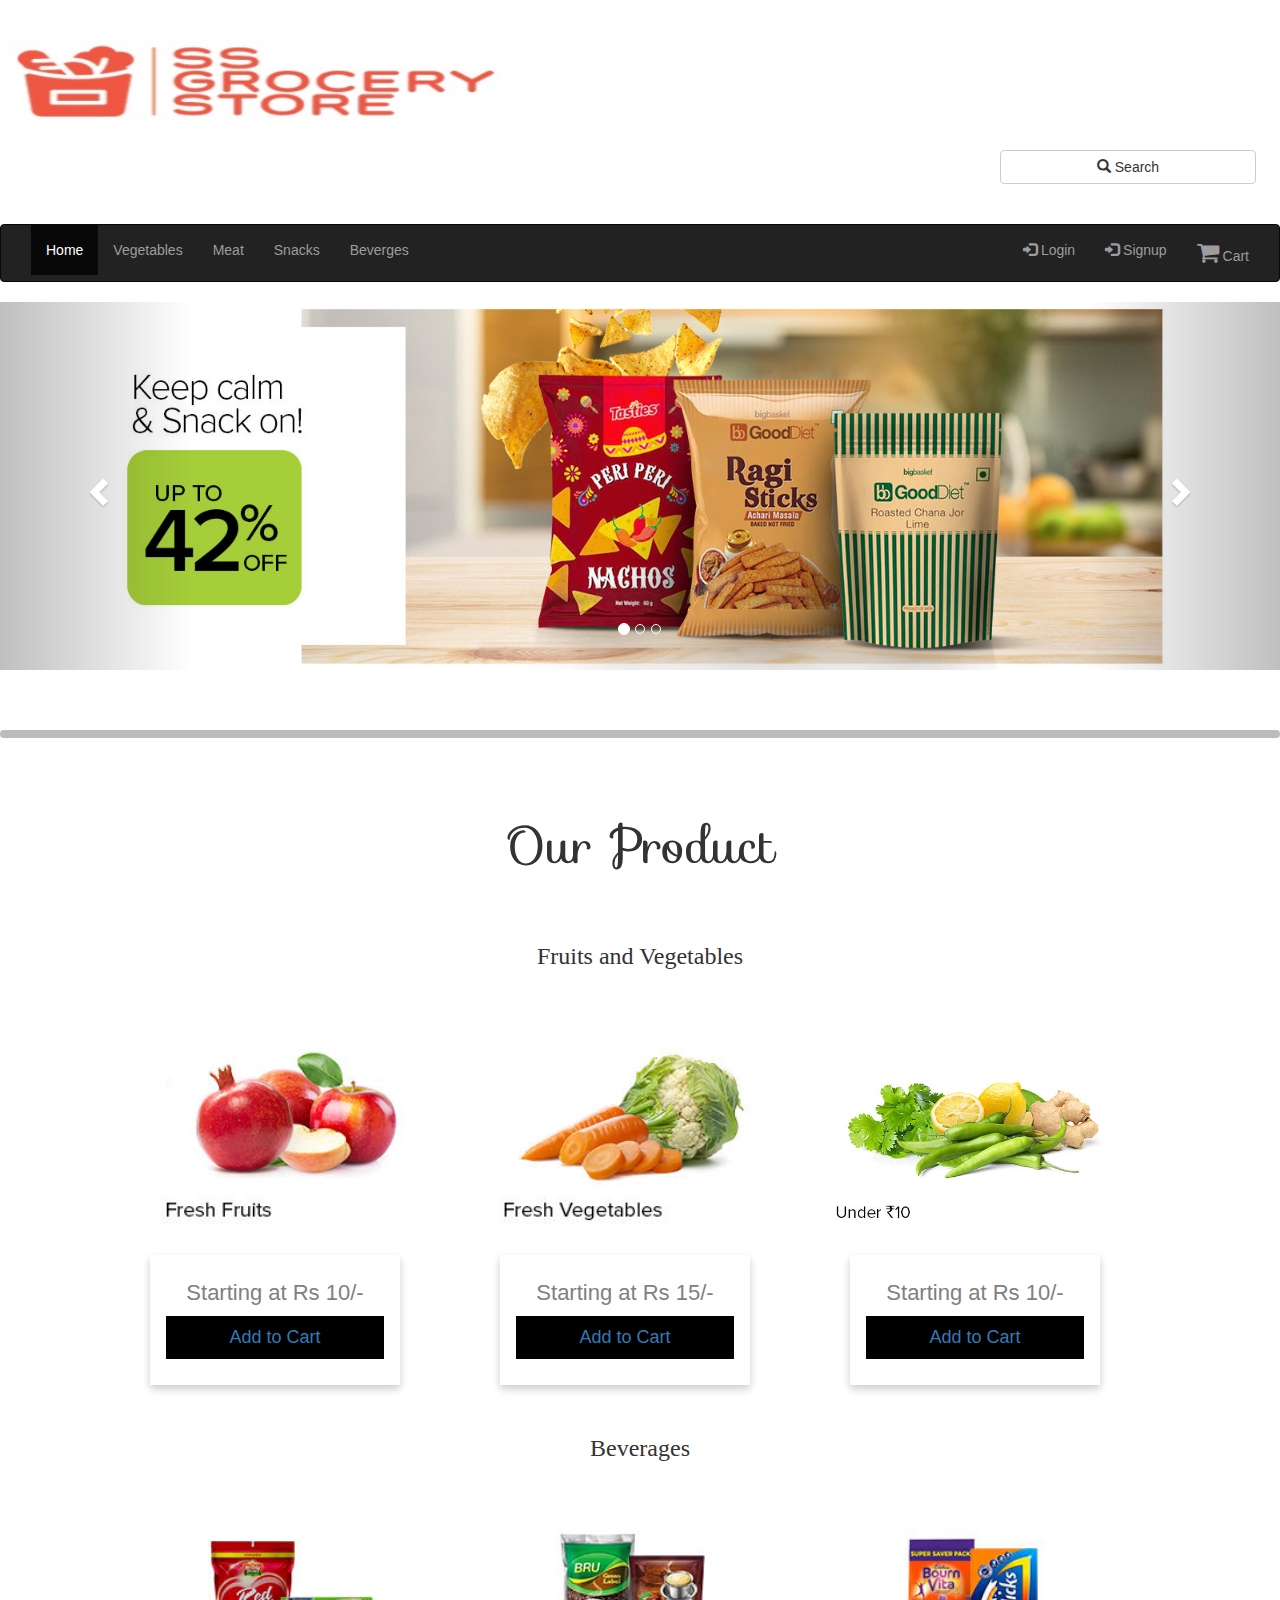
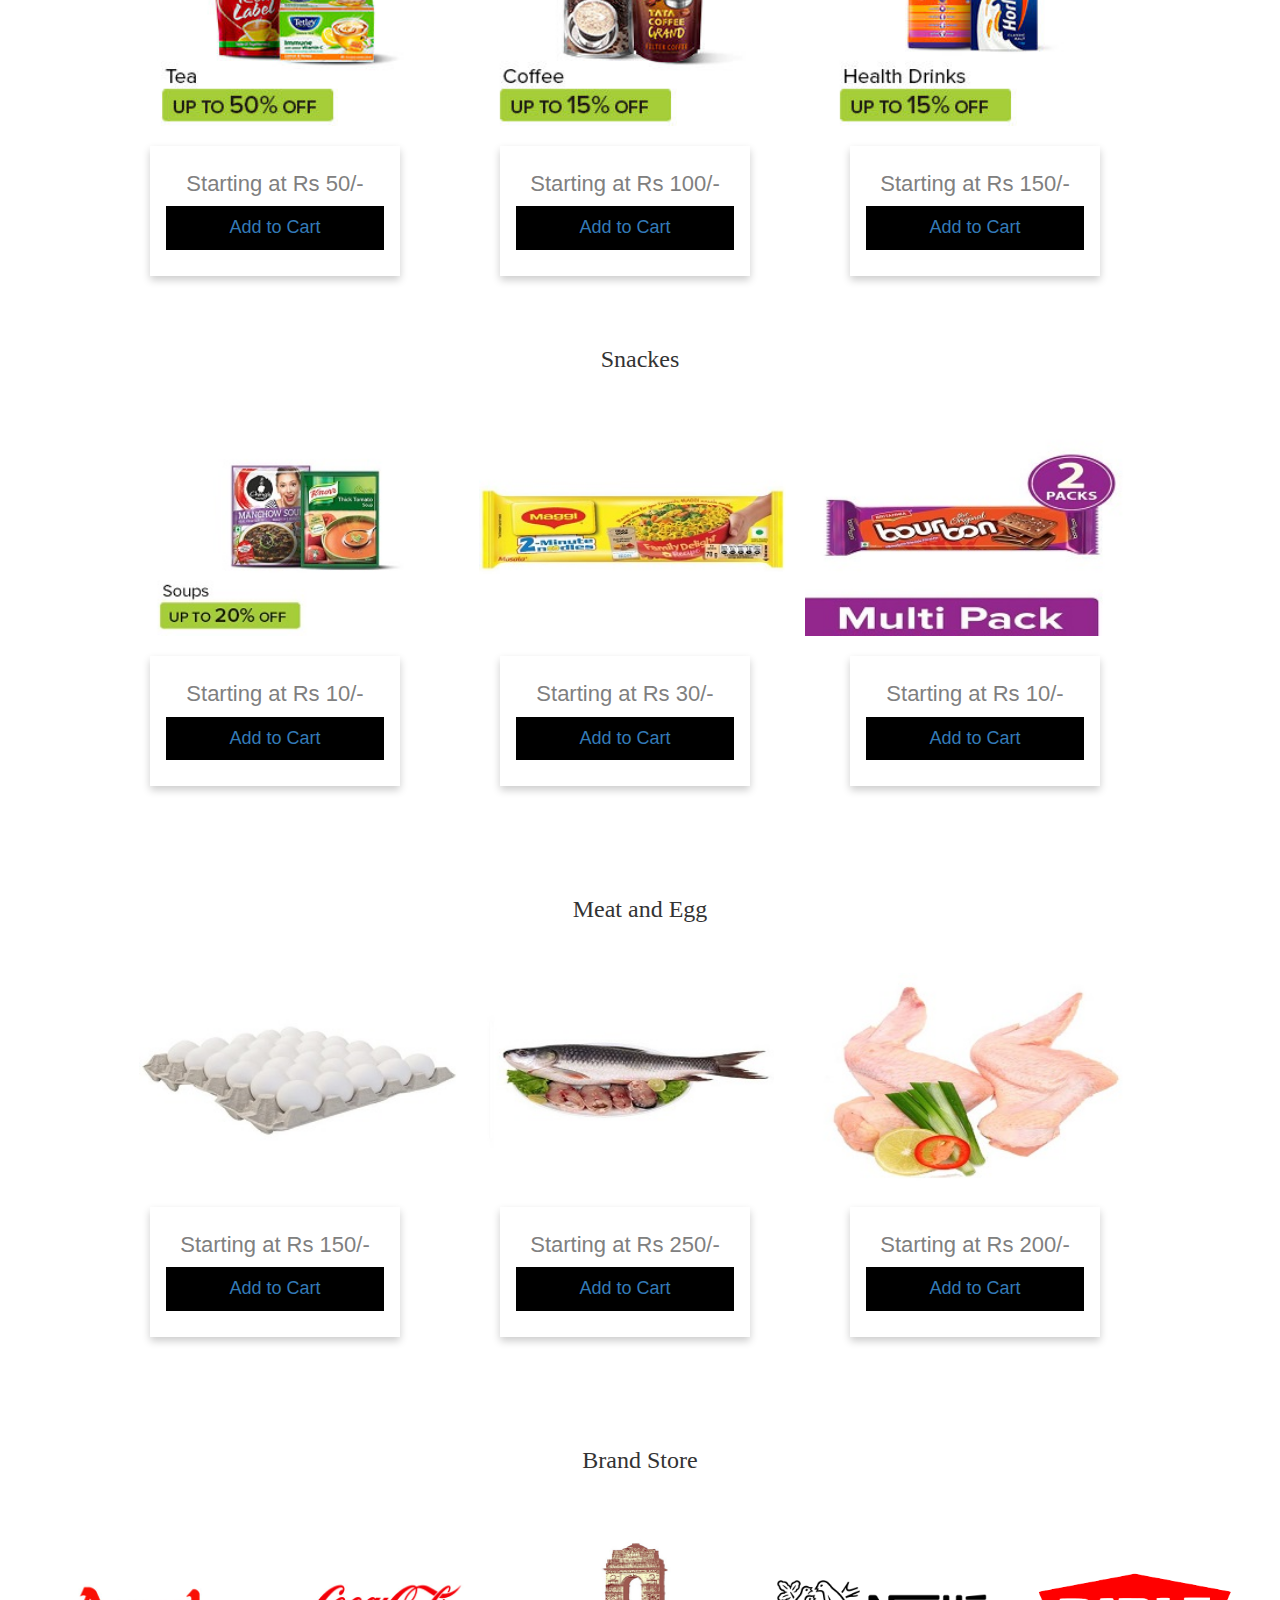
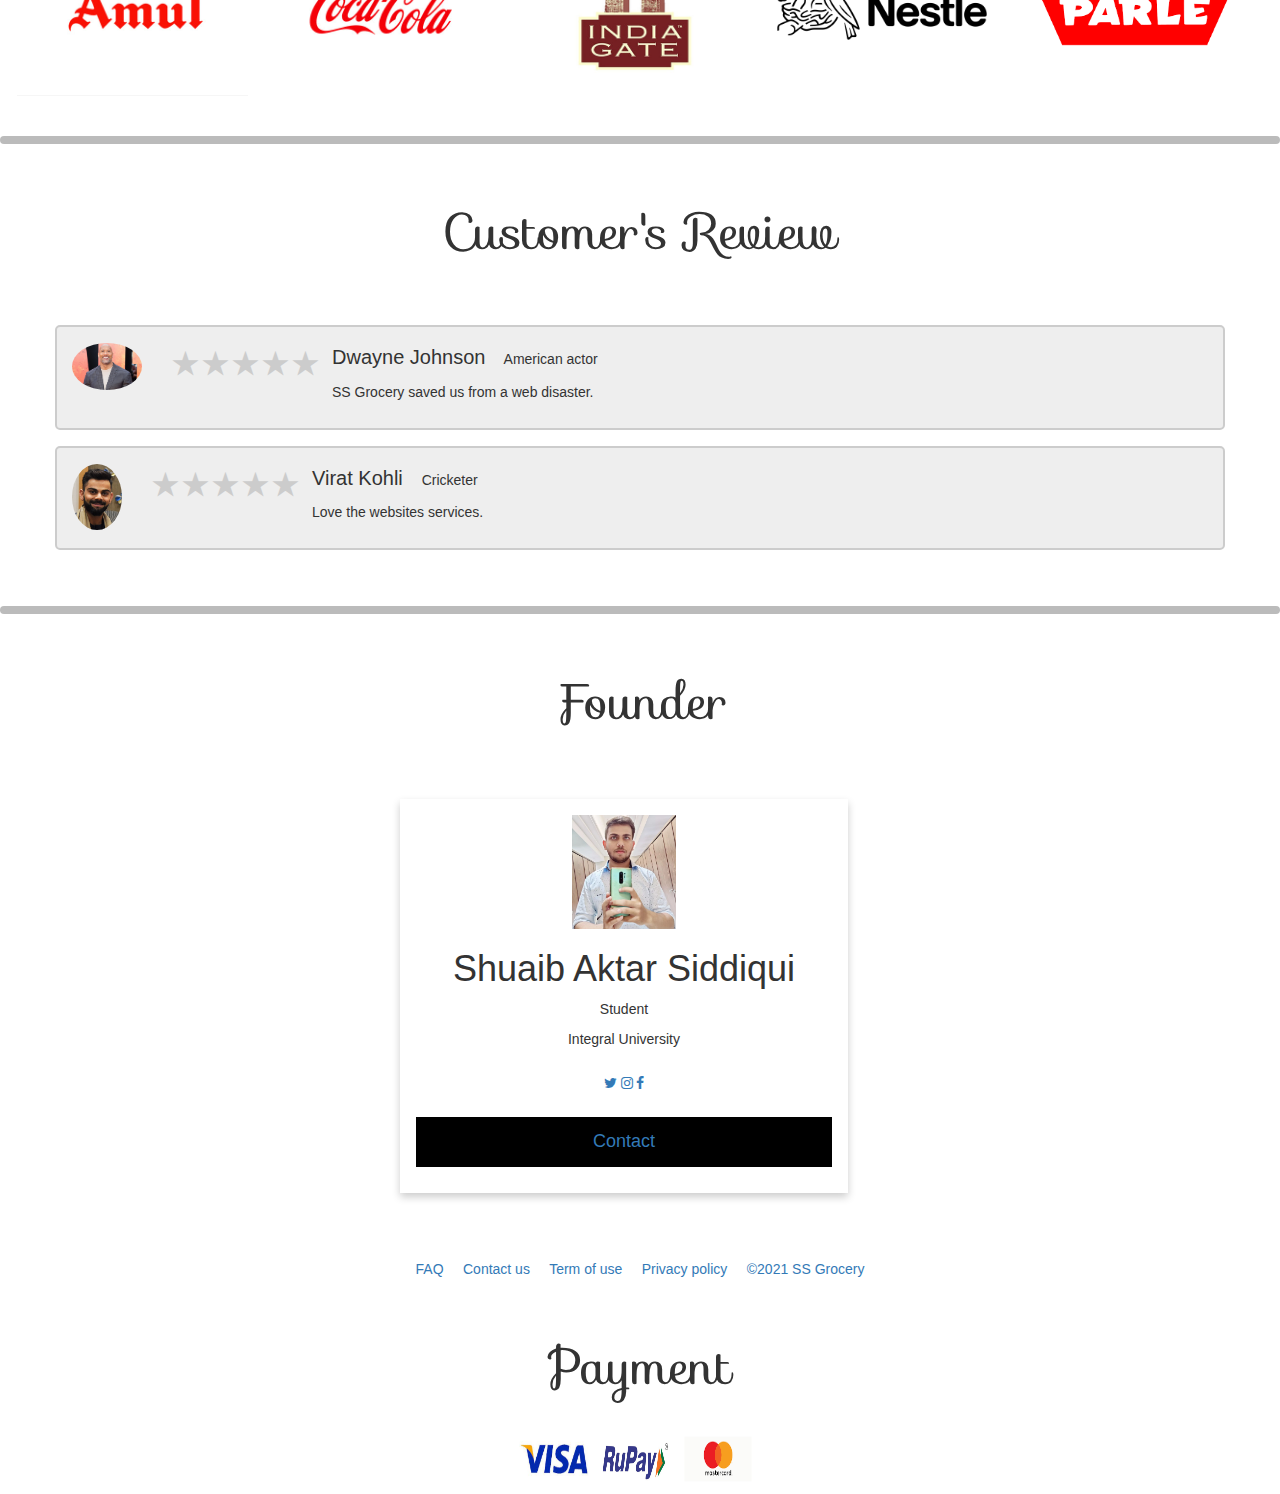
<file: index.html>
<!DOCTYPE html>
<html lang="en">
<head>
    <meta charset="UTF-8">
    <meta http-equiv="X-UA-Compatible" content="IE=edge">
    <meta name="viewport" content="width=device-width, initial-scale=1.0">
    <link rel = "icon" href = "images/logo.jpg" type = "image/x-icon">
    <link rel="stylesheet" href="stylesheet.css">
    <script src="script.js"></script>
    <title>Home | SS Grocery</title>
    <img src="images/logo.jpg" width="150px" height="150px" id="logo">&nbsp;&nbsp;&nbsp;&nbsp;
    
    <link rel="stylesheet" href="https://maxcdn.bootstrapcdn.com/bootstrap/3.4.1/css/bootstrap.min.css">
  <script src="https://ajax.googleapis.com/ajax/libs/jquery/3.5.1/jquery.min.js"></script>
  <script src="https://maxcdn.bootstrapcdn.com/bootstrap/3.4.1/js/bootstrap.min.js"></script>
    <link rel="stylesheet" href="https://cdnjs.cloudflare.com/ajax/libs/font-awesome/4.7.0/css/font-awesome.min.css">
    <link rel="stylesheet" href="https://fonts.googleapis.com/css?family=Sofia&effect=neon|outline|emboss|shadow-multiple">
</head>
<body>

<form class="example" action="">
  <button type="button" class="btn btn-default" id="sear">
    <span class="glyphicon glyphicon-search"></span> Search
  </button>
</form>
<br>
<br>
<body>
  <nav class="navbar navbar-inverse">
    <div class="container-fluid">
      <div class="navbar-header">
        <button type="button" class="navbar-toggle" data-toggle="collapse" data-target="#myNavbar">
          <span class="icon-bar"></span>
          <span class="icon-bar"></span>
          <span class="icon-bar"></span>                        
        </button>
        
      </div>
      <div class="collapse navbar-collapse" id="myNavbar">
        <ul class="nav navbar-nav">
          <li class="active"><a href="#">Home</a></li>
          <li><a href="vegetable.html">Vegetables</a></li>
          <li><a href="meat.html">Meat</a></li>
          <li><a href="snackes.html">Snacks</a></li>
          <li><a href="beverges.html">Beverges</a></li>
        </ul>
        <ul class="nav navbar-nav navbar-right">
          <li><a href="login.html"><span class="glyphicon glyphicon-log-in"></span> Login</a></li>
          <li><a href="signup.html"><span class="glyphicon glyphicon-log-in"></span> Signup</a></li>
          <li><a href="login.html"><i style="font-size:24px" class="fa">&#xf07a;</i><span class="glyphicon glyphicon-cart"></span> Cart</a></li>
        </ul>
      </div>
    </div>
  </nav>
          <center>
            <div id="myCarousel" class="carousel slide" data-ride="carousel">
              <!-- Indicators -->
              <ol class="carousel-indicators">
                <li data-target="#myCarousel" data-slide-to="0" class="active"></li>
                <li data-target="#myCarousel" data-slide-to="1"></li>
                <li data-target="#myCarousel" data-slide-to="2"></li>
              </ol>
          
              <!-- Wrapper for slides -->
              <div class="carousel-inner" role="listbox">
                <div class="item active">
                  <img src="images/3.jpg" alt="Image">
                  <div class="carousel-caption">
                    
                  </div>      
                </div>
          
                <div class="item">
                  <img src="images/5.jpg" alt="Image">
                  <div class="carousel-caption">
                  </div>      
                </div>
                <div class="item">
                  <img src="images/6.jpg" alt="Image">
                  <div class="carousel-caption">
                  </div> 
                  
              </div>
          
              <!-- Left and right controls -->
              <a class="left carousel-control" href="#myCarousel" role="button" data-slide="prev">
                <span class="glyphicon glyphicon-chevron-left" aria-hidden="true"></span>
                <span class="sr-only">Previous</span>
              </a>
              <a class="right carousel-control" href="#myCarousel" role="button" data-slide="next">
                <span class="glyphicon glyphicon-chevron-right" aria-hidden="true"></span>
                <span class="sr-only">Next</span>
              </a>
          </div>
</center>
<br>
<br>
      <hr class="rounded">
      <br>
      <br>
      <center><h1 class="font-effect-shadow-multiple" id="he">Our Product</h1></center>

      <br>
      <br>
      <center>
      <h3 id="a">Fruits and Vegetables</h3>
      <br>
      <br>
      <img src="images/8.jpg" id="veg" width="25%" usemap="#ve">&nbsp;&nbsp;&nbsp;&nbsp;
      <map name="ve">
      <area shape="rect" coords="0,0,275,184" alt="ve" href="https://www.bigbasket.com/pc/fruits-vegetables/fresh-fruits/?nc=Fruits%20and%20Vegetables&t_pg=%2Fnov-homepage-t1%2F&t_p=Dec-T1_2021&t_s=Fruits%20and%20Vegetables&t_pos_sec=7&t_pos_item=2&t_ch=desktop">
    </map>
      <img src="images/9.jpg" id="veg" width="25%" ussemap="#ve1">&nbsp;&nbsp;&nbsp;&nbsp;
      <img src="images/10.jpg" id="veg" width="25%" usemap="#ve1">&nbsp;&nbsp;&nbsp;&nbsp;
<br>
<br>
      
        <div class="card" id="c1" style="width: 250px;">
          <h6 class="price">Starting at Rs 10/-</h6>
          <h6><button><a href="login.html">Add to Cart</a></button></h6>  
        </div>
        <div class="card" id="c2" style="width: 250px;">
          <h6 class="price">Starting at Rs 15/-</h6>
          <h6><button><a href="login.html">Add to Cart</a></button></h6>  
        </div>
    
   
    <div class="card" id="c3" style="width: 250px;">
        <h6 class="price">Starting at Rs 10/-</h6>
        <h6><button><a href="login.html">Add to Cart</a></button></h6> 
      </div>
      <map name="ve1">
        <area shape="rect" coords="0,0,275,184" alt="ve" href="https://www.bigbasket.com/pc/fruits-vegetables/fresh-vegetables/?nc=Fruits%20and%20Vegetables&t_pg=%2Fnov-homepage-t1%2F&t_p=Dec-T1_2021&t_s=Fruits%20and%20Vegetables&t_pos_sec=7&t_pos_item=4&t_ch=desktop">
    </center>
      <br>
      <br>
      <br>
      <br>
      <br>
      <br>
      <br>
      <br>
      <center>
        <h3 id="a">Beverages</h3>
      
      <br>
      <br>
      <img src="images/17.jpg" id="veg" width="25%" usemap="#be">&nbsp;&nbsp;&nbsp;&nbsp;
      <img src="images/26.jpg" id="veg" width="25%" usemap="#be1">&nbsp;&nbsp;&nbsp;&nbsp;
      <img src="images/27.jpg" id="veg" width="25%" usemap="#be2">&nbsp;&nbsp;&nbsp;&nbsp;
      <map name="be">
        <area shape="rect" coords="0,0,275,184" alt="ve" href="https://www.bigbasket.com/sp/2111028-tea/?nc=Winter%20Beverages&t_pg=%2Fnov-homepage-t1%2F&t_p=Dec-T1_2021&t_s=Winter%20Beverages&t_pos_sec=9&t_pos_item=2&t_ch=desktop">
        <map name="be1">
          <area shape="rect" coords="0,0,275,184" alt="ve" href="https://www.bigbasket.com/sp/2111030-instant-coffee/?nc=Winter%20Beverages&t_pg=%2Fnov-homepage-t1%2F&t_p=Dec-T1_2021&t_s=Winter%20Beverages&t_pos_sec=9&t_pos_item=3&t_ch=desktop">
          <map name="be2">
            <area shape="rect" coords="0,0,275,184" alt="ve" href="https://www.bigbasket.com/sp/2111032-health-drinks/?nc=Winter%20Beverages&t_pg=%2Fnov-homepage-t1%2F&t_p=Dec-T1_2021&t_s=Winter%20Beverages&t_pos_sec=9&t_pos_item=5&t_ch=desktop">
            <br>
<br>
            <div class="card" id="c1" style="width: 250px;">
              <h6 class="price">Starting at Rs 50/-</h6>
              <h6><button><a href="login.html">Add to Cart</a></button></h6> 
            </div>
            <div class="card" id="c2" style="width: 250px;">
              <h6 class="price">Starting at Rs 100/-</h6>
              <h6><button><a href="login.html">Add to Cart</a></button></h6> 
            </div>
            <div class="card" id="c3" style="width: 250px;">
              <h6 class="price">Starting at Rs 150/-</h6>
              <h6><button><a href="login.html">Add to Cart</a></button></h6> 
            </div>
          </center>
      <br>
      <br>
      <br>
      <br>
      <br>
      <br>
      <br>
      <br>
      <br>
      <center>
      <h3 id="a">Snackes</h3>
      <br>
      <br>
      <img src="images/36.jpg" id="veg" width="25%" usemap="#sna1">&nbsp;&nbsp;&nbsp;&nbsp;
      <img src="images/37.jpg" id="veg" width="24%" usemap="#sna2">&nbsp;&nbsp;&nbsp;&nbsp;
      <img src="images/38.jpg" id="veg" width="25%" usemap="#sna3">&nbsp;&nbsp;&nbsp;&nbsp;
      <map name="sna1">
        <area shape="rect" coords="0,0,275,184" alt="ve" href="https://www.bigbasket.com/sp/2111033-soups/?nc=Winter%20Beverages&t_pg=%2Fnov-homepage-t1%2F&t_p=Dec-T1_2021&t_s=Winter%20Beverages&t_pos_sec=9&t_pos_item=1&t_ch=desktop">
        <map name="sna2">
          <area shape="rect" coords="0,0,275,184" alt="ve" href="https://www.bigbasket.com/ps/?q=maggie">
          <map name="sna3">
            <area shape="rect" coords="0,0,275,184" alt="ve" href="https://www.bigbasket.com/ps/?q=biscuits">
            <br>
            <br>
            <div class="card" id="c1" style="width: 250px;">
              <h6 class="price">Starting at Rs 10/-</h6>
              <h6><button><a href="login.html">Add to Cart</a></button></h6> 
            </div>
            <div class="card" id="c2" style="width: 250px;">
              <h6 class="price">Starting at Rs 30/-</h6>
              <h6><button><a href="login.html">Add to Cart</a></button></h6> 
            </div>
            <div class="card" id="c3" style="width: 250px;">
              <h6 class="price">Starting at Rs 10/-</h6>
              <h6><button><a href="login.html">Add to Cart</a></button></h6> 
            </div>
      </center>
      <br>
      <br>
      <br>
      <br>
      <br>
      <br>
      <br>
      <br>
      <br>
      <br>
      <br>
      <center>
      <h3 id="a">Meat and Egg</h3>
      <br>
      <br>
      <img src="images/egg.jpg" id="veg" width="25%" usemap="#m1">&nbsp;&nbsp;&nbsp;&nbsp;
      <img src="images/44.jpg" id="veg" width="24%" usemap="#m2">&nbsp;&nbsp;&nbsp;&nbsp;
      <img src="images/41.jpg" id="veg" width="25%" usemap="#m3">&nbsp;&nbsp;&nbsp;&nbsp;
      <map name="m1">
        <area shape="rect" coords="0,0,275,184" alt="ve" href="https://www.bigbasket.com/ps/?q=egg">
        <map name="m2">
          <area shape="rect" coords="0,0,275,184" alt="ve" href="https://www.bigbasket.com/ps/?q=fish">
          <map name="m3">
            <area shape="rect" coords="0,0,275,184" alt="ve" href="https://www.bigbasket.com/ps/?q=chicken">
            <br>
            <br>
            <div class="card" id="c1" style="width: 250px;">
              <h6 class="price">Starting at Rs 150/-</h6>
              <h6><button><a href="login.html">Add to Cart</a></button></h6> 
            </div>
            <div class="card" id="c2" style="width: 250px;">
              <h6 class="price">Starting at Rs 250/-</h6>
              <h6><button><a href="login.html">Add to Cart</a></button></h6> 
            </div>
            <div class="card" id="c3" style="width: 250px;">
              <h6 class="price">Starting at Rs 200/-</h6>
              <h6><button><a href="login.html">Add to Cart</a></button></h6> 
            </div>
      </center>
      <br>
      <br>
      <br>
      <br>
      <br>
      <br>
      <br>
      <br>
      <br>
      <br>
      <br>
      <center>
      <h3 id="a">Brand Store</h3>
      <br>
      <br>
      <img src="images/20.jpg"  width="18%">&nbsp;&nbsp;&nbsp;&nbsp;
      <img src="images/22.jpg"  width="18%">&nbsp;&nbsp;&nbsp;&nbsp;
      <img src="images/25.jpg"  width="18%">&nbsp;&nbsp;&nbsp;&nbsp;
      <img src="images/nes.png"  width="18%">&nbsp;&nbsp;&nbsp;&nbsp;
      <img src="images/par.png"  width="18%">&nbsp;&nbsp;&nbsp;&nbsp;

      </center>
      <br>
      <hr class="rounded">
      <br>
     
    <center><h1 class="font-effect-outline" id="he">Customer's Review</h1></center><br><br>
      <div class="container">
        <img src="images/45.jpg" alt="Avatar" style="width:70px">
        <div class="rate">
          <input type="radio" id="star5" name="rate" value="5" />
          <label for="star5" title="text">5 stars</label>
          <input type="radio" id="star4" name="rate" value="4" />
          <label for="star4" title="text">4 stars</label>
          <input type="radio" id="star3" name="rate" value="3" />
          <label for="star3" title="text">3 stars</label>
          <input type="radio" id="star2" name="rate" value="2" />
          <label for="star2" title="text">2 stars</label>
          <input type="radio" id="star1" name="rate" value="1" />
          <label for="star1" title="text">1 star</label>
        </div>
        <p><span>Dwayne Johnson</span> American actor</p>
        <p>SS Grocery saved us from a web disaster.</p>
      </div>
      
      <div class="container">
        <img src="images/46.jpg" alt="Avatar" style="width:50px">
        <div class="rate2">
          <input type="radio" id="star5" name="rate2" value="5" />
          <label for="star5" title="text">5 stars</label>
          <input type="radio" id="star4" name="rate2" value="4" />
          <label for="star4" title="text">4 stars</label>
          <input type="radio" id="star3" name="rate2" value="3" />
          <label for="star3" title="text">3 stars</label>
          <input type="radio" id="star2" name="rate2" value="2" />
          <label for="star2" title="text">2 stars</label>
          <input type="radio" id="star1" name="rate2" value="1" />
          <label for="star1" title="text">1 star</label>
        </div>
        <p><span>Virat Kohli</span> Cricketer</p>
        <p>Love the websites services.</p>
      </div>

      <br>
      <hr class="rounded">
      <br>
    
      <footer>
    <center>
    
            <h2 style="text-align:center" class="font-effect-shadow-multiple" id="he">Founder</h2>
            <br>
      <br>
      <br>
      

            <div class="card" id="c4">
              <img src="images/me.png" alt="Shuaib" style="width:25%">
              <h1>Shuaib Aktar Siddiqui</h1>
              <p class="title">Student</p>
              <p>Integral University</p>
              <div style="margin: 24px 0;">
                <a href="#"><i class="fa fa-twitter"></i></a>  
                <a href="https://www.instagram.com/shuaib.siddiqui_/"><i class="fa fa-instagram"></i></a>  
                <a href="https://www.facebook.com/shuaib.siddiqui.792197"><i class="fa fa-facebook"></i></a> 
              </div>
              <p><button><a href="contact.html">Contact</a></button></p>
            </div>
            <br>
            <br>
            <br>
      <br>
      <br>
      <br>
      <br>
      <br>
      <br>
      <br>
      <br>
      <br>
      <br>
      <br>
      <br>
      <br>
      <br>
      <br>
      <br>
      <br>
      <br>
      <br>
      <br>
      <center>
        <a href="#">FAQ</a>&nbsp;&nbsp;&nbsp;&nbsp;
        <a href="contact.html">Contact us</a>&nbsp;&nbsp;&nbsp;&nbsp;
        <a href="#">Term of use</a>&nbsp;&nbsp;&nbsp;&nbsp;
        <a href="#">Privacy policy</a>&nbsp;&nbsp;&nbsp;&nbsp;
        <a href="#">&copy;2021 SS Grocery</a></center>
    
    <br>
    <br>
            <h3 id="he">Payment</h3>
            <br>
            <img src="images/47.jpg" width="70px" height="70px" id="soc">&nbsp;&nbsp;
            <img src="images/48.jpg" width="70px" height="70px" id="soc">&nbsp;&nbsp;
            <img src="images/48.png" width="70px" height="70px" id="soc">&nbsp;&nbsp;
    </center></footer>
            
</body>
</html>
</file>
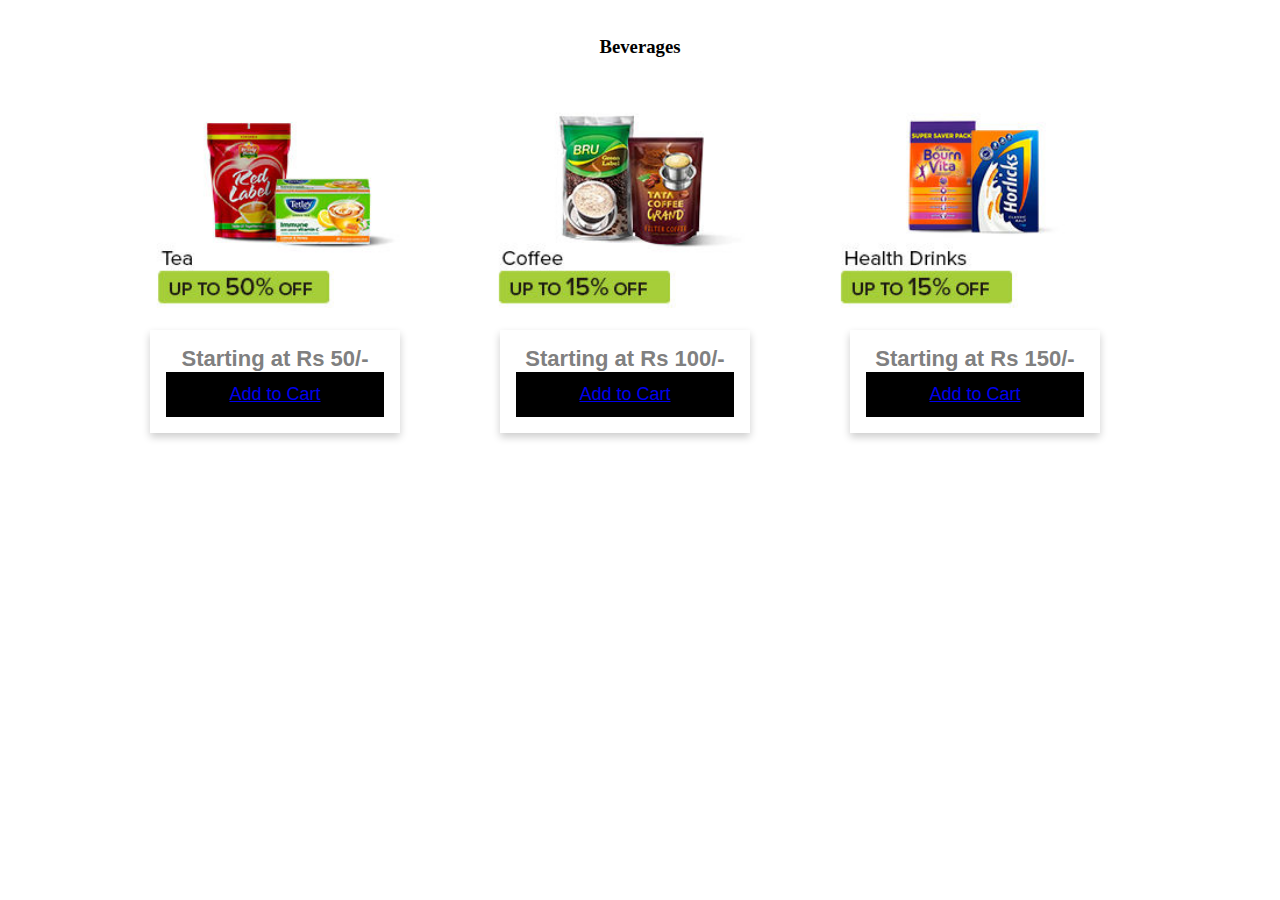
<file: beverges.html>
<!DOCTYPE html>
<html lang="en">
<head>
    <meta charset="UTF-8">
    <meta http-equiv="X-UA-Compatible" content="IE=edge">
    <meta name="viewport" content="width=device-width, initial-scale=1.0">
    <link rel = "icon" href = "images/logo.jpg" type = "image/x-icon">
    <link rel="stylesheet" href="stylesheet.css">
    <title>Beverages | SS Grocery</title>
</head>
<body>
    <br>
      <br>
      <center>
        <h3 id="a">Beverages</h3>
      
      <br>
      <br>
      <img src="images/17.jpg" id="veg" width="25%" usemap="#be">&nbsp;&nbsp;&nbsp;&nbsp;
      <img src="images/26.jpg" id="veg" width="25%" usemap="#be1">&nbsp;&nbsp;&nbsp;&nbsp;
      <img src="images/27.jpg" id="veg" width="25%" usemap="#be2">&nbsp;&nbsp;&nbsp;&nbsp;
      <map name="be">
        <area shape="rect" coords="0,0,275,184" alt="ve" href="https://www.bigbasket.com/sp/2111028-tea/?nc=Winter%20Beverages&t_pg=%2Fnov-homepage-t1%2F&t_p=Dec-T1_2021&t_s=Winter%20Beverages&t_pos_sec=9&t_pos_item=2&t_ch=desktop">
        <map name="be1">
          <area shape="rect" coords="0,0,275,184" alt="ve" href="https://www.bigbasket.com/sp/2111030-instant-coffee/?nc=Winter%20Beverages&t_pg=%2Fnov-homepage-t1%2F&t_p=Dec-T1_2021&t_s=Winter%20Beverages&t_pos_sec=9&t_pos_item=3&t_ch=desktop">
          <map name="be2">
            <area shape="rect" coords="0,0,275,184" alt="ve" href="https://www.bigbasket.com/sp/2111032-health-drinks/?nc=Winter%20Beverages&t_pg=%2Fnov-homepage-t1%2F&t_p=Dec-T1_2021&t_s=Winter%20Beverages&t_pos_sec=9&t_pos_item=5&t_ch=desktop">
            <br>
<br>
            <div class="card" id="c1" style="width: 250px;">
              <h6 class="price">Starting at Rs 50/-</h6>
              <h6><button><a href="login.html">Add to Cart</a></button></h6> 
            </div>
            <div class="card" id="c2" style="width: 250px;">
              <h6 class="price">Starting at Rs 100/-</h6>
              <h6><button><a href="login.html">Add to Cart</a></button></h6> 
            </div>
            <div class="card" id="c3" style="width: 250px;">
              <h6 class="price">Starting at Rs 150/-</h6>
              <h6><button><a href="login.html">Add to Cart</a></button></h6> 
            </div>
          </center>
</body>
</html>
</file>
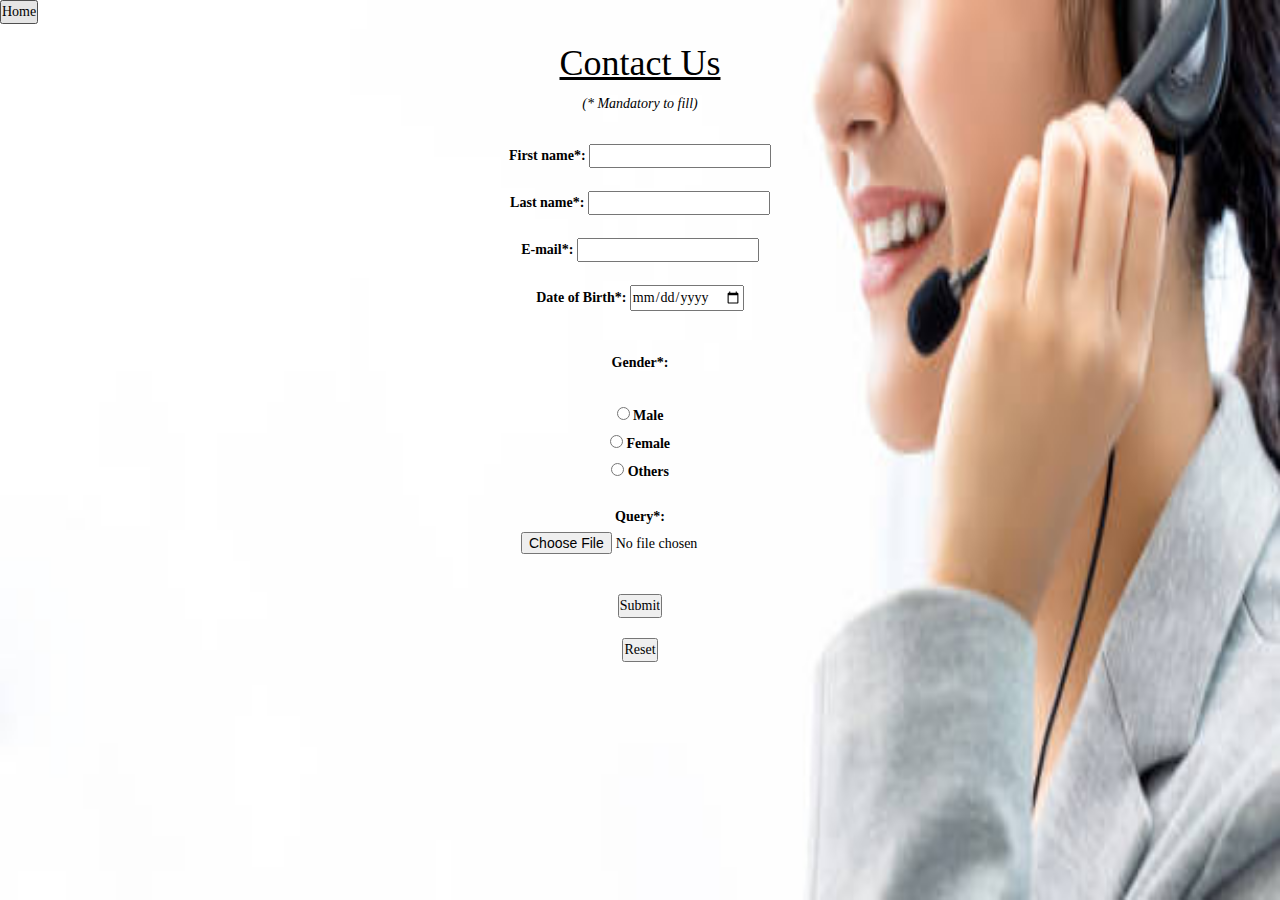
<file: contact.html>
<!DOCTYPE html>
<html lang="en">
<head>
    <meta charset="UTF-8">
    <meta http-equiv="X-UA-Compatible" content="IE=edge">
    <meta name="viewport" content="width=device-width>, initial-scale=1.0">
    <link rel = "icon" href = "images/logo.jpg" type = "image/x-icon">
    <link rel="stylesheet" href="https://maxcdn.bootstrapcdn.com/bootstrap/3.4.1/css/bootstrap.min.css">
  <script src="https://ajax.googleapis.com/ajax/libs/jquery/3.5.1/jquery.min.js"></script>
  <script src="https://maxcdn.bootstrapcdn.com/bootstrap/3.4.1/js/bootstrap.min.js"></script>
    <link rel="stylesheet" href="https://cdnjs.cloudflare.com/ajax/libs/font-awesome/4.7.0/css/font-awesome.min.css">
    <link rel="stylesheet" href="https://fonts.googleapis.com/css?family=Sofia&effect=neon|outline|emboss|shadow-multiple">
    <link rel="stylesheet" href="stylesheet.css">
    <title>Contact us | SS Grocery</title>
    <button onclick="document.location='index.html'" id="home">Home</button>
    
</head>
<style>
    body{
    color:black;
    font-family: Georgia, 'Times New Roman', Times, serif;
    background-image: url('images/conbg.jpg');
    background-repeat: no-repeat;
    background-attachment: fixed;
  background-size: 100% 100%;

}


</style>
<body>
    <center>
    <h1><u>Contact Us</u></h1>
    <p><i>(* Mandatory to fill)</i></p><br>
     <form action="contact.php" method="post">
  <label for="fname">First name*:</label>
  <input type="text" id="fname" name="fname" required><br><br>
  <label for="lname">Last name*:</label>
  <input type="text" id="lname" name="lname" required><br><br>
  <label for="email">E-mail*:</label>
  <input type="email" id="email" name="email"required ><br><br>
  <label for="dob">Date of Birth*:</label>
  <input type="date" id="dob" name="dob" required><br><br><br>
  <b><P>Gender*:</P><br></b>
  <input type="radio" id="male" name="GENDER" value="Male">
  <label for="male">Male</label><br>
  <input type="radio" id="female" name="GENDER" value="Female">
  <label for="female">Female</label><br>
  <input type="radio" id="others" name="GENDER" value="Others">
  <label for="others">Others</label><br><br>
  <label for="resume">Query*:</label>
  <input type="file" id="resume" name="resume" required><br>
  <label for="submit"></label><br>
  <input type="submit" id="submit" name="submit"><br>
  <label for="reset"></label><br>
  <input type="reset" id="reset" name="reset"><br>
  
</form>
</center> 
</body>
</html>
</file>
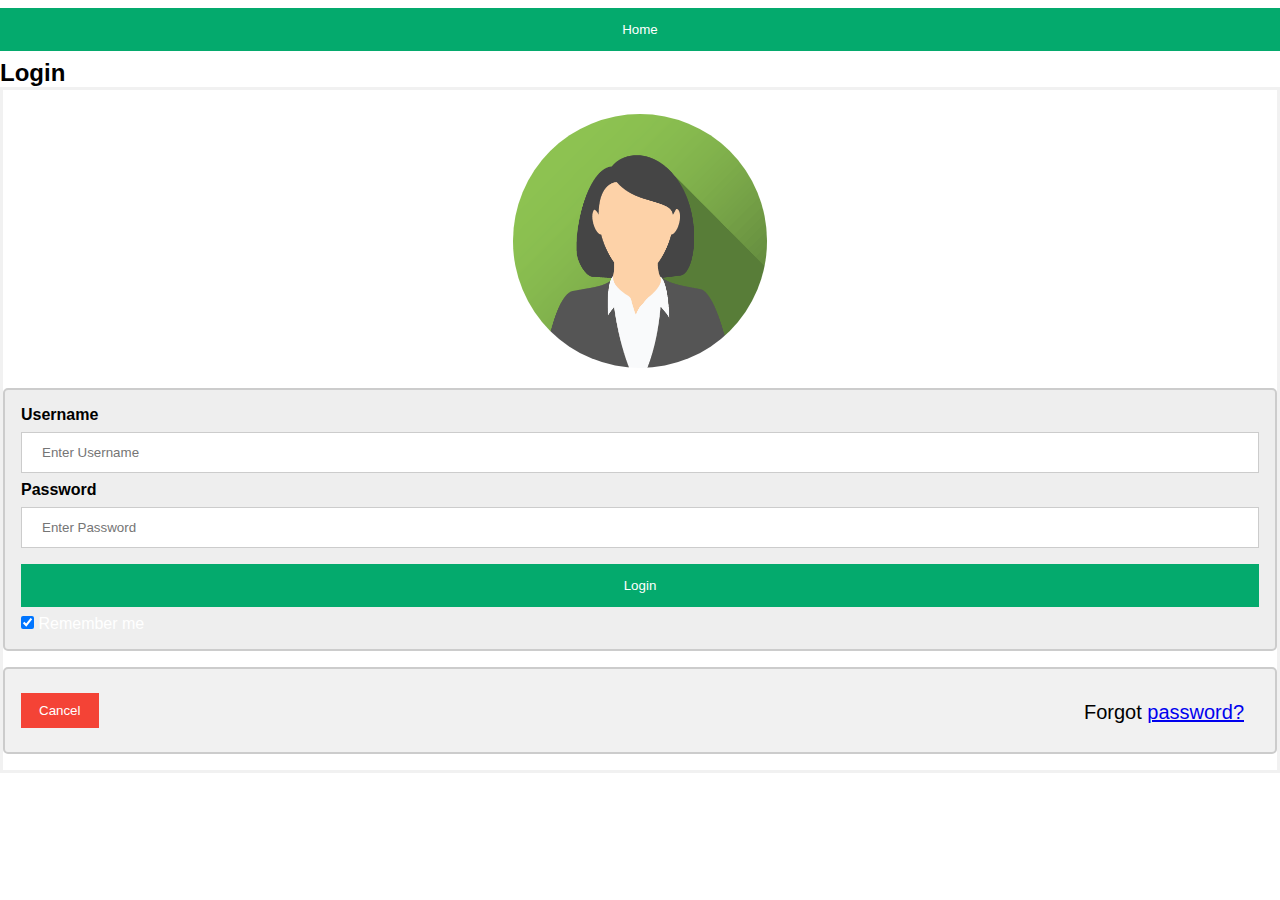
<file: login.html>
<!DOCTYPE html>
<html lang="en">
<head>
    <meta charset="UTF-8">
    <link rel = "icon" href = "images/logo.jpg" type = "image/x-icon">
    <meta http-equiv="X-UA-Compatible" content="IE=edge">
    <meta name="viewport" content="width=device-width, initial-scale=1.0">
    <title>Login | SS Grocery</title>
    <link rel="stylesheet" href="stylesheet.css">
    <button onclick="document.location='index.html'" id="home">Home</button>
</head>
<style>
  body {font-family: Arial, Helvetica, sans-serif;}
  form {border: 3px solid #f1f1f1;}
  
  input[type=text], input[type=password] {
    width: 100%;
    padding: 12px 20px;
    margin: 8px 0;
    display: inline-block;
    border: 1px solid #ccc;
    box-sizing: border-box;
    
  }
  
  button {
    background-color: #04AA6D;
    color: white;
    padding: 14px 20px;
    margin: 8px 0;
    border: none;
    cursor: pointer;
    width: 100%;
  }
  
  button:hover {
    opacity: 0.8;
  }
  
  .cancelbtn {
    width: auto;
    padding: 10px 18px;
    background-color: #f44336;
  }
  
  .imgcontainer {
    text-align: center;
    margin: 24px 0 12px 0;
  }
  
  img.avatar {
    width: 20%;
    border-radius: 50%;
  }
  
  .container {
    padding: 16px;
  }
  
  span.psw {
    float: right;
    padding-top: 16px;
  }
  #cb{
    color:white;
  }
  /* Change styles for span and cancel button on extra small screens */
  @media screen and (max-width: 300px) {
    span.psw {
       display: block;
       float: none;
    }
    .cancelbtn {
       width: 100%;
    }
  }
  </style>
<body>
    <h2>Login</h2>

<form action="login.php" method="post">
  <div class="imgcontainer">
    <img src="images/img_avatar2.png" alt="Avatar" class="avatar" width="50%">
  </div>

  <div class="container">
    <label for="uname"><b>Username</b></label>
    <input type="text" placeholder="Enter Username" name="username" required>

    <label for="psw"><b>Password</b></label>
    <input type="password" placeholder="Enter Password" name="password" required>
        
    <button type="submit">Login</button>
    <label id="cb">
      <input type="checkbox" checked="checked" name="remember" > Remember me
    </label>
  </div>

  <div class="container" style="background-color:#f1f1f1">
    <button type="button" class="cancelbtn">Cancel</button>
    <span class="psw">Forgot <a href="#">password?</a></span>
  </div>
</form>

</body>
</html>
</file>
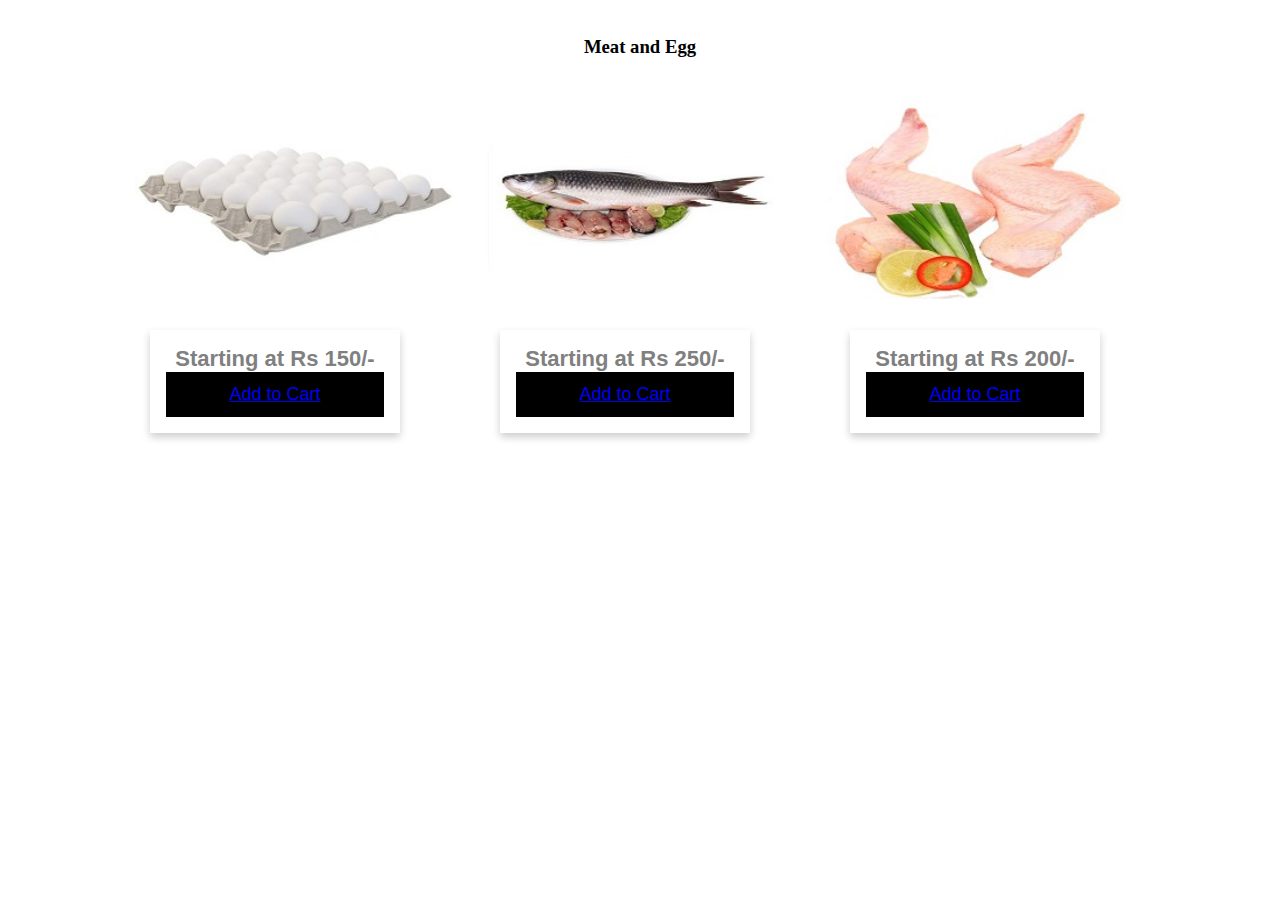
<file: meat.html>
<!DOCTYPE html>
<html lang="en">
<head>
    <meta charset="UTF-8">
    <meta http-equiv="X-UA-Compatible" content="IE=edge">
    <meta name="viewport" content="width=device-width, initial-scale=1.0">
    <link rel = "icon" href = "images/logo.jpg" type = "image/x-icon">
    <link rel="stylesheet" href="stylesheet.css">
    <title>Meat and Egg | SS Grocery</title>
</head>
<body>
    <br>
      <br>
      <center>
        <h3 id="a">Meat and Egg</h3>
        <br>
        <br>
        <img src="images/egg.jpg" id="veg" width="25%" usemap="#m1">&nbsp;&nbsp;&nbsp;&nbsp;
        <img src="images/44.jpg" id="veg" width="24%" usemap="#m2">&nbsp;&nbsp;&nbsp;&nbsp;
        <img src="images/41.jpg" id="veg" width="25%" usemap="#m3">&nbsp;&nbsp;&nbsp;&nbsp;
        <map name="m1">
          <area shape="rect" coords="0,0,275,184" alt="ve" href="https://www.bigbasket.com/ps/?q=egg">
          <map name="m2">
            <area shape="rect" coords="0,0,275,184" alt="ve" href="https://www.bigbasket.com/ps/?q=fish">
            <map name="m3">
              <area shape="rect" coords="0,0,275,184" alt="ve" href="https://www.bigbasket.com/ps/?q=chicken">
              <br>
              <br>
              <div class="card" id="c1" style="width: 250px;">
                <h6 class="price">Starting at Rs 150/-</h6>
                <h6><button><a href="login.html">Add to Cart</a></button></h6> 
              </div>
              <div class="card" id="c2" style="width: 250px;">
                <h6 class="price">Starting at Rs 250/-</h6>
                <h6><button><a href="login.html">Add to Cart</a></button></h6> 
              </div>
              <div class="card" id="c3" style="width: 250px;">
                <h6 class="price">Starting at Rs 200/-</h6>
                <h6><button><a href="login.html">Add to Cart</a></button></h6> 
              </div>
        </center>
</body>
</html>
</file>
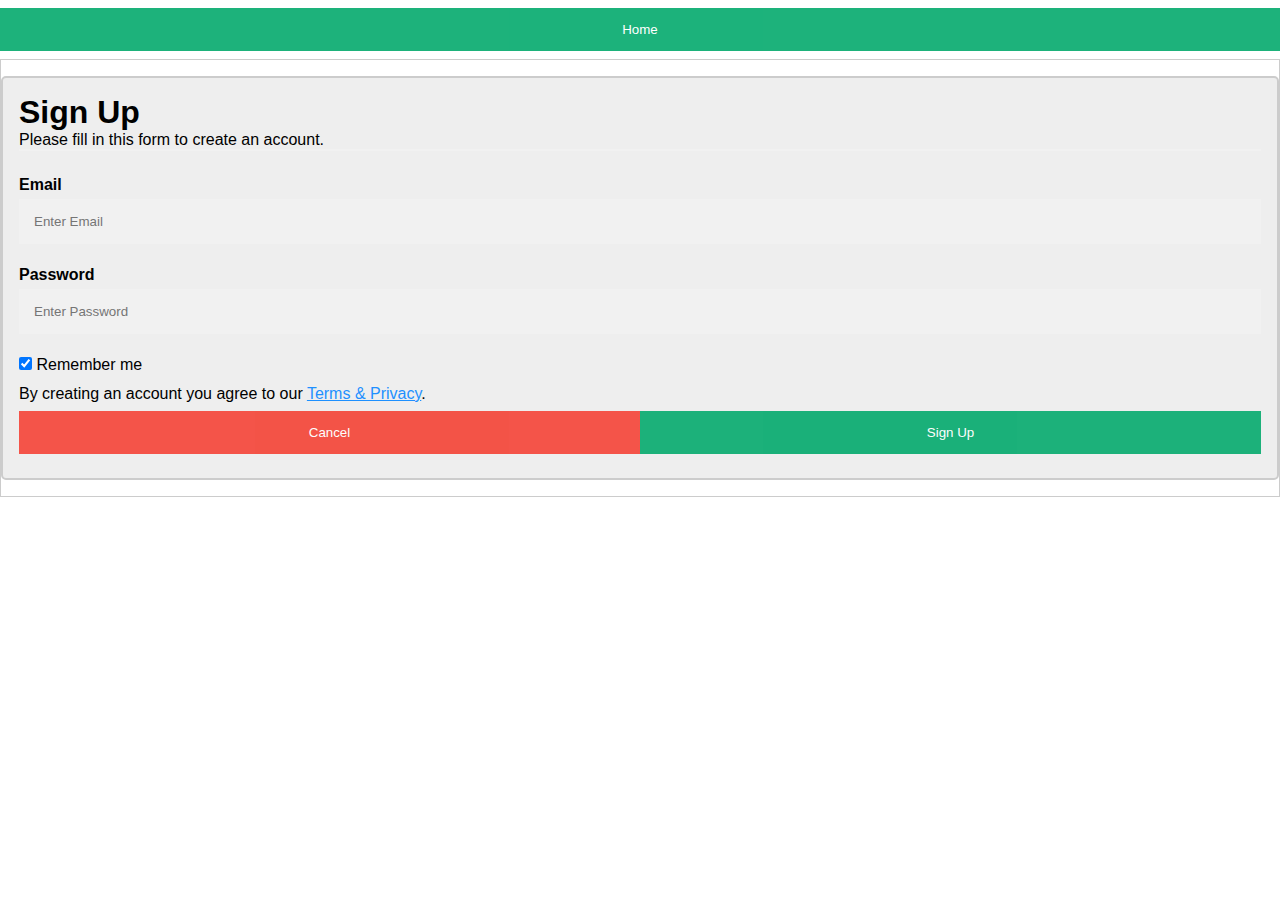
<file: signup.html>
<!DOCTYPE html>
<html lang="en">
<head>
    <meta charset="UTF-8">
    <meta http-equiv="X-UA-Compatible" content="IE=edge">
    <meta name="viewport" content="width=device-width, initial-scale=1.0">
    <link rel = "icon" href = "images/logo.jpg" type = "image/x-icon">
    <title>Sign up | Grocery</title>
    <link rel="stylesheet" href="stylesheet.css">
    <button onclick="document.location='index.html'" id="home">Home</button>
</head>
<style>
    * {box-sizing: border-box}

/* Full-width input fields */
  input[type=text], input[type=password] {
  width: 100%;
  padding: 15px;
  margin: 5px 0 22px 0;
  display: inline-block;
  border: none;
  background: #f1f1f1;
}

input[type=text]:focus, input[type=password]:focus {
  background-color: #ddd;
  outline: none;
}

hr {
  border: 1px solid #f1f1f1;
  margin-bottom: 25px;
}

/* Set a style for all buttons */
button {
  background-color: #04AA6D;
  color: white;
  padding: 14px 20px;
  margin: 8px 0;
  border: none;
  cursor: pointer;
  width: 100%;
  opacity: 0.9;
}

button:hover {
  opacity:1;
}

/* Extra styles for the cancel button */
.cancelbtn {
  padding: 14px 20px;
  background-color: #f44336;
}

/* Float cancel and signup buttons and add an equal width */
.cancelbtn, .signupbtn {
  float: left;
  width: 50%;
}

/* Add padding to container elements */
.container {
  padding: 16px;
}

/* Clear floats */
.clearfix::after {
  content: "";
  clear: both;
  display: table;
}

/* Change styles for cancel button and signup button on extra small screens */
@media screen and (max-width: 300px) {
  .cancelbtn, .signupbtn {
    width: 100%;
  }
}
</style>
<body>
    <form action="signup1.php" method="post" style="border:1px solid #ccc">
        <div class="container">
          <h1>Sign Up</h1>
          <p>Please fill in this form to create an account.</p>
          <hr>
      
          <label for="email"><b>Email</b></label>
          <input type="text" placeholder="Enter Email" name="email" required>
      
          <label for="password"><b>Password</b></label>
          <input type="password" placeholder="Enter Password" name="password" required>
      
         
      
          <label>
            <input type="checkbox" checked="checked" name="remember" style="margin-bottom:15px"> Remember me
          </label>
      
          <p>By creating an account you agree to our <a href="#" style="color:dodgerblue">Terms & Privacy</a>.</p>
      
          <div class="clearfix">
            <button type="button" class="cancelbtn">Cancel</button>
            <button type="submit" class="signupbtn">Sign Up</button>
          </div>
        </div>
      </form> 
</body>
</html>
</file>
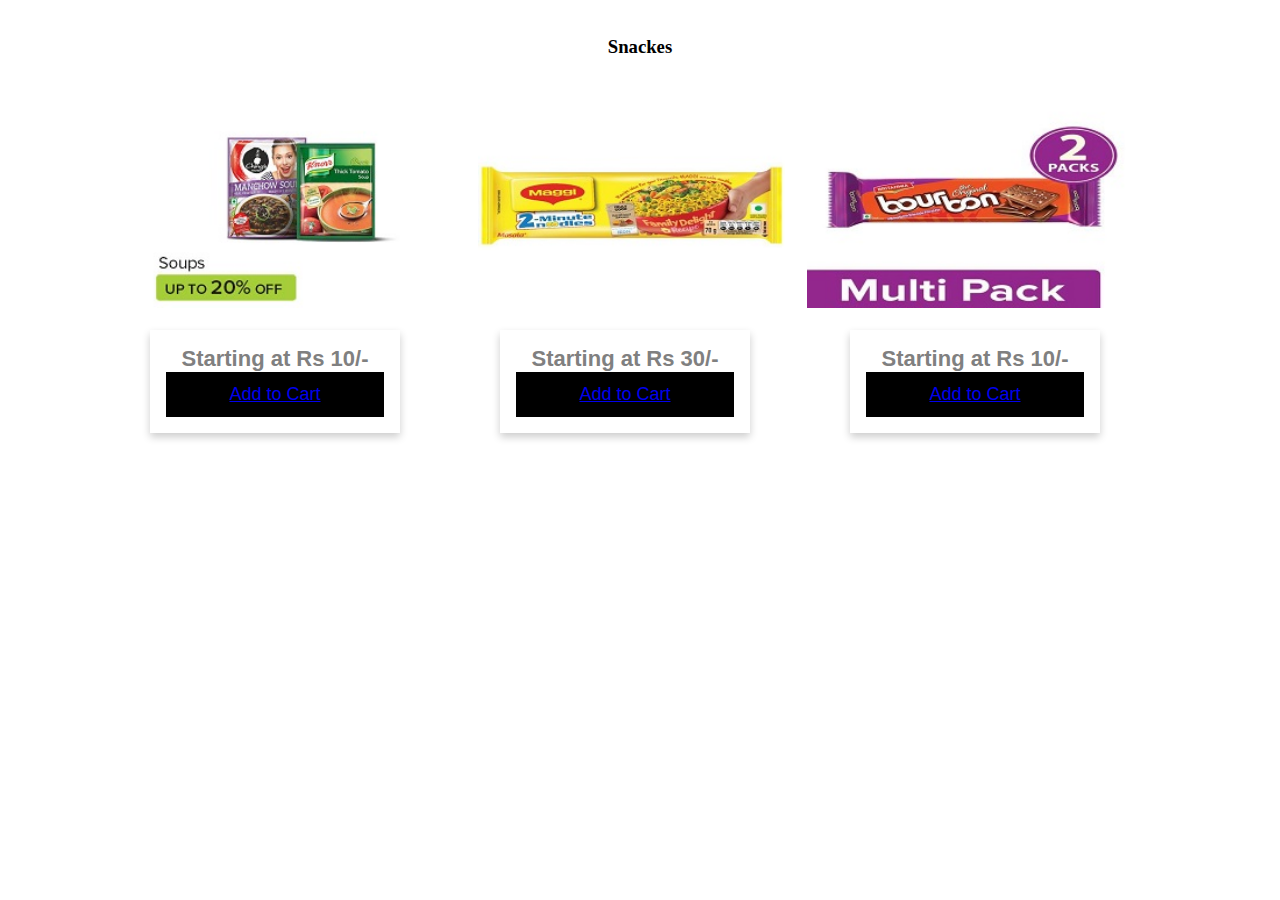
<file: snackes.html>
<!DOCTYPE html>
<html lang="en">
<head>
    <meta charset="UTF-8">
    <meta http-equiv="X-UA-Compatible" content="IE=edge">
    <meta name="viewport" content="width=device-width, initial-scale=1.0">
    <link rel = "icon" href = "images/logo.jpg" type = "image/x-icon">
    <link rel="stylesheet" href="stylesheet.css">
    <title>Snackes | SS Grocery</title>
</head>
<body>
    <br>
      <br>
      <center>
        <h3 id="a">Snackes</h3>
        <br>
        <br>
        <img src="images/36.jpg" id="veg" width="25%" usemap="#sna1">&nbsp;&nbsp;&nbsp;&nbsp;
        <img src="images/37.jpg" id="veg" width="24%" usemap="#sna2">&nbsp;&nbsp;&nbsp;&nbsp;
        <img src="images/38.jpg" id="veg" width="25%" usemap="#sna3">&nbsp;&nbsp;&nbsp;&nbsp;
        <map name="sna1">
          <area shape="rect" coords="0,0,275,184" alt="ve" href="https://www.bigbasket.com/sp/2111033-soups/?nc=Winter%20Beverages&t_pg=%2Fnov-homepage-t1%2F&t_p=Dec-T1_2021&t_s=Winter%20Beverages&t_pos_sec=9&t_pos_item=1&t_ch=desktop">
          <map name="sna2">
            <area shape="rect" coords="0,0,275,184" alt="ve" href="https://www.bigbasket.com/ps/?q=maggie">
            <map name="sna3">
              <area shape="rect" coords="0,0,275,184" alt="ve" href="https://www.bigbasket.com/ps/?q=biscuits">
              <br>
              <br>
              <div class="card" id="c1" style="width: 250px;">
                <h6 class="price">Starting at Rs 10/-</h6>
                <h6><button><a href="login.html">Add to Cart</a></button></h6> 
              </div>
              <div class="card" id="c2" style="width: 250px;">
                <h6 class="price">Starting at Rs 30/-</h6>
                <h6><button><a href="login.html">Add to Cart</a></button></h6> 
              </div>
              <div class="card" id="c3" style="width: 250px;">
                <h6 class="price">Starting at Rs 10/-</h6>
                <h6><button><a href="login.html">Add to Cart</a></button></h6> 
              </div>
        </center>
</body>
</html>
</file>
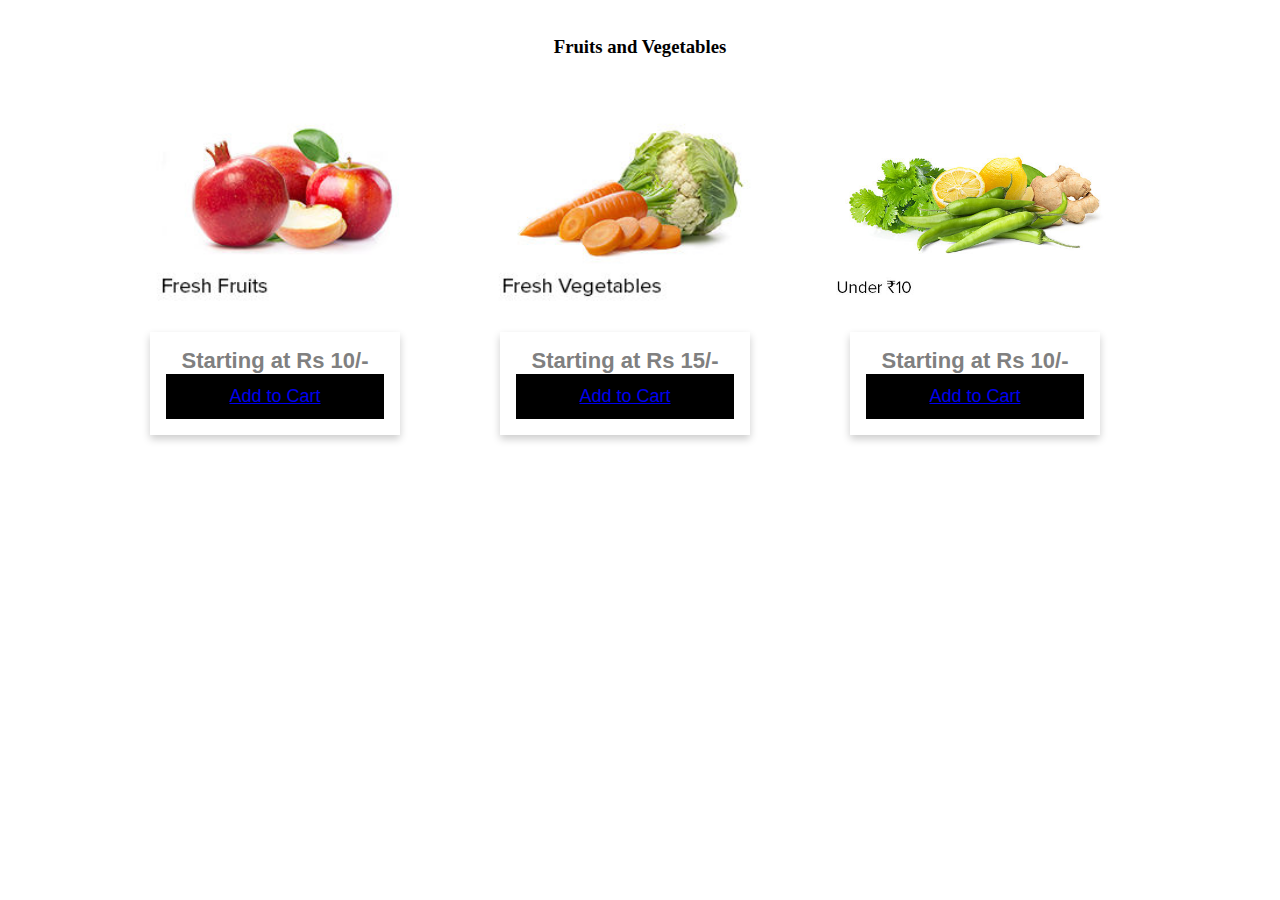
<file: vegetable.html>
<!DOCTYPE html>
<html lang="en">
<head>
    <meta charset="UTF-8">
    <meta http-equiv="X-UA-Compatible" content="IE=edge">
    <meta name="viewport" content="width=device-width, initial-scale=1.0">
    <link rel = "icon" href = "images/logo.jpg" type = "image/x-icon">
    <link rel="stylesheet" href="stylesheet.css">
    <title>Vegetables | SS Grocery</title>
</head>
<body>
    <br>
      <br>
      <center>
        <h3 id="a">Fruits and Vegetables</h3>
        <br>
        <br>
        <img src="images/8.jpg" id="veg" width="25%" usemap="#ve">&nbsp;&nbsp;&nbsp;&nbsp;
        <map name="ve">
        <area shape="rect" coords="0,0,275,184" alt="ve" href="https://www.bigbasket.com/pc/fruits-vegetables/fresh-fruits/?nc=Fruits%20and%20Vegetables&t_pg=%2Fnov-homepage-t1%2F&t_p=Dec-T1_2021&t_s=Fruits%20and%20Vegetables&t_pos_sec=7&t_pos_item=2&t_ch=desktop">
      </map>
        <img src="images/9.jpg" id="veg" width="25%" ussemap="#ve1">&nbsp;&nbsp;&nbsp;&nbsp;
        <img src="images/10.jpg" id="veg" width="25%" usemap="#ve1">&nbsp;&nbsp;&nbsp;&nbsp;
  <br>
  <br>
        
          <div class="card" id="c1" style="width: 250px;">
            <h6 class="price">Starting at Rs 10/-</h6>
            <h6><button><a href="login.html">Add to Cart</a></button></h6>  
          </div>
          <div class="card" id="c2" style="width: 250px;">
            <h6 class="price">Starting at Rs 15/-</h6>
            <h6><button><a href="login.html">Add to Cart</a></button></h6>  
          </div>
      
     
      <div class="card" id="c3" style="width: 250px;">
          <h6 class="price">Starting at Rs 10/-</h6>
          <h6><button><a href="login.html">Add to Cart</a></button></h6> 
        </div>
        <map name="ve1">
          <area shape="rect" coords="0,0,275,184" alt="ve" href="https://www.bigbasket.com/pc/fruits-vegetables/fresh-vegetables/?nc=Fruits%20and%20Vegetables&t_pg=%2Fnov-homepage-t1%2F&t_p=Dec-T1_2021&t_s=Fruits%20and%20Vegetables&t_pos_sec=7&t_pos_item=4&t_ch=desktop">
      </center>
</body>
</html>
</file>
<file: stylesheet.css>
body {
  font-family: Arial;
}

* {
  box-sizing: border-box;
}



#logo{
    float: left;
    width:40%;
}

#sear{
  margin-left: 1000px;
  width: 20%;
}


  
  .container {
    border: 2px solid #ccc;
    background-color: #eee;
    border-radius: 5px;
    padding: 16px;
    margin: 16px 0
  }
  
  .container::after {
    content: "";
    clear: both;
    display: table;
  }
  
  .container img {
    float: left;
    margin-right: 20px;
    border-radius: 50%;
  }
  
  .container span {
    font-size: 20px;
    margin-right: 15px;
  }
  
  @media (max-width: 500px) {
    .container {
        text-align: center;
    }
    .container img {
        margin: auto;
        float: left;
        display: block;
    }
  }

  *{
    margin: 0;
    padding: 0;
}
.rate {
    float: left;
    height: 46px;
    padding: 0 10px;
}
.rate:not(:checked) > input {
    position:absolute;
    top:-9999px;
}
.rate:not(:checked) > label {
    float:right;
    width:1em;
    overflow:hidden;
    white-space:nowrap;
    cursor:pointer;
    font-size:30px;
    color:#ccc;
}
.rate:not(:checked) > label:before {
    content: '★ ';
}
.rate > input:checked ~ label {
    color: #ffc700;    
}
.rate:not(:checked) > label:hover,
.rate:not(:checked) > label:hover ~ label {
    color: #deb217;  
}
.rate > input:checked + label:hover,
.rate > input:checked + label:hover ~ label,
.rate > input:checked ~ label:hover,
.rate > input:checked ~ label:hover ~ label,
.rate > label:hover ~ input:checked ~ label {
    color: #c59b08;
}


*{
  margin: 0;
  padding: 0;
}
.rate2 {
  float: left;
  height: 46px;
  padding: 0 10px;
}
.rate2:not(:checked) > input {
  position:absolute;
  top:-9999px;
}
.rate2:not(:checked) > label {
  float:right;
  width:1em;
  overflow:hidden;
  white-space:nowrap;
  cursor:pointer;
  font-size:30px;
  color:#ccc;
}
.rate2:not(:checked) > label:before {
  content: '★ ';
}
.rate2 > input:checked ~ label {
  color: #ffc700;    
}
.rate2:not(:checked) > label:hover,
.rate2:not(:checked) > label:hover ~ label {
  color: #deb217;  
}
.rate2 > input:checked + label:hover,
.rate2 > input:checked + label:hover ~ label,
.rate2 > input:checked ~ label:hover,
.rate2 > input:checked ~ label:hover ~ label,
.rate2 > label:hover ~ input:checked ~ label {
  color: #c59b08;
}

hr.rounded {
  border-top: 8px solid #bbb;
  border-radius: 5px;
}


.carousel-inner img {
  width: 100%; /* Set width to 100% */
  margin: auto;
  min-height:200px;
}

/* Hide the carousel text when the screen is less than 600 pixels wide */
@media (max-width: 600px) {
.carousel-caption {
  display: none; }}

  .navbar {
    margin-bottom: 0;
    border-radius: 0;
  }

  .card {
    box-shadow: 0 4px 8px 0 rgba(0, 0, 0, 0.2);
    
    margin: auto;
    text-align: center;
    font-family: arial;
  }
  
  .price {
    color: grey;
    font-size: 22px;
  }
  
  .card button {
    border: none;
    outline: 0;
    padding: 12px;
    color: white;
    background-color: #000;
    text-align: center;
    cursor: pointer;
    width: 100%;
    font-size: 18px;
  }
  
  .card button:hover {
    opacity: 0.7;
  }

  .card{
    float: left;
    padding: 16px;
    text-align: center;
}

#c1{
  margin-left: 150px;
}
#c2{
  margin-left: 100px;
}
#c3{
  margin-left: 100px;
}

#a{
  font-family: Georgia, 'Times New Roman', Times, serif;
}


#heading{
  font-family: "Sofia", sans-serif;
  font-size:80px;
  margin-left: 210px;
}
#he{
  font-family: "Sofia", sans-serif;
  font-size:50px;
  
}

#c4{
  margin-left: 400px;
  width:35%;
}
</file>
